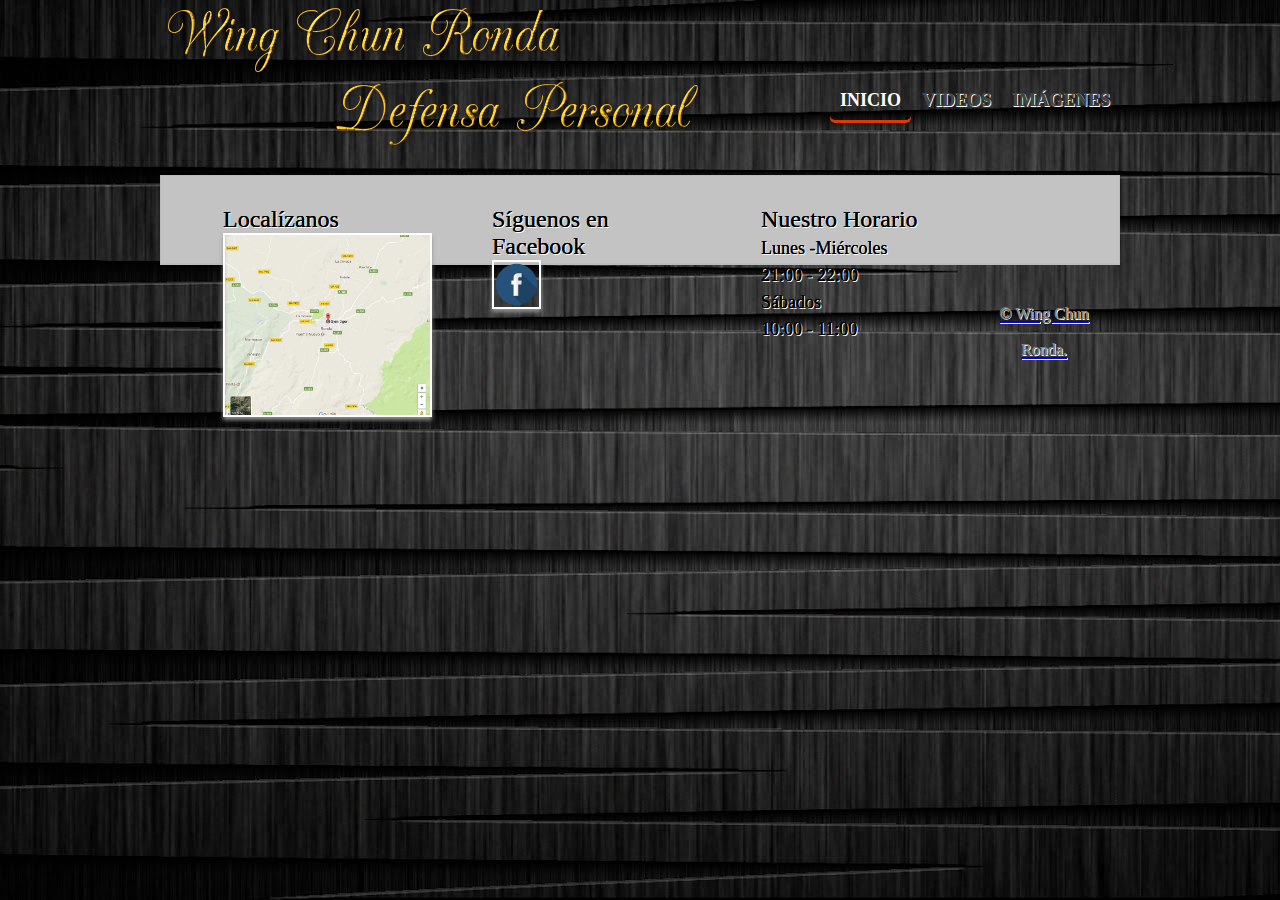
<file: contacto.html>
<!DOCTYPE HTML>
<html>
<head>
<meta charset="utf-8">
<meta name="" content="">
<title>wing chun Ronda</title>
<link href=' rel='stylesheet' type='text/css'>
<link href="css/styles.css" rel="stylesheet" type="text/css" />

</head>
<body>
<div class="container">
    <header>
		<img src="imagenes/chunn.png"> 
    	
        <div id="navcontainer">
            <ul id="navlist">
                <li id="active"><a href="index.html">Inicio</a></li>
                <li><a href="videos.html">videos</a></li>
				<li><a href="imagenes.html">Imágenes</a></li>
              
            </ul>
        </div>
        <br class="clearfloat" />
    </header>
    <section>
    
      
        <br class="clearfloat" />
        <div class="cajas">
        	 
            <div class="caja">
            	<div><font color="black"size=5px> Localízanos
                            <a href="https://www.google.es/maps/place/Gym+tiger/@36.7534205,-5.1592914,15z/data=!4m5!3m4!1s0x0:0xe47b159664b812bb!8m2!3d36.7534205!4d-5.1592914"><img src="imagenes/tigre.jpg"/a>
                            <a href="#"></a></div>
                
                
            </div>
            <div class="caja">
				<font color="black"size=5px>Síguenos en Facebook 
            	<div><a href="https://www.facebook.com/Wing-Chun-Defensa-Personal-Ronda-1632683670336987/"><img src="imagenes/link6.png" style="width:45px;height:45px;" alt="" /a></div>
               
            
            <br class="clearfloat" />
        </div>
		<div class="caja">
				<font color="black"size=5px>Nuestro Horario
            	<div><font  FACE="anton" color="black"size=4px>Lunes -Miércoles </font><br/>
				<font color="black"size=4px> 21:00 - 22:00 </font> <br/>
				<font FACE="anton"color="black"size=4px>Sábados </font><br/>
				<font color="black"size=4px> 10:00 - 11:00 </font> 
				</div>
               
            
            <br class="clearfloat" />
        </div>
		                 
		   
		 <br class="clearfloat" />
      
        
        
    </section>
    <footer>
    	<p>
            <font color="grey"size=3px>&copy; Wing Chun Ronda.
        </p>
    </footer>
</div>
</body>
</html>
</file>
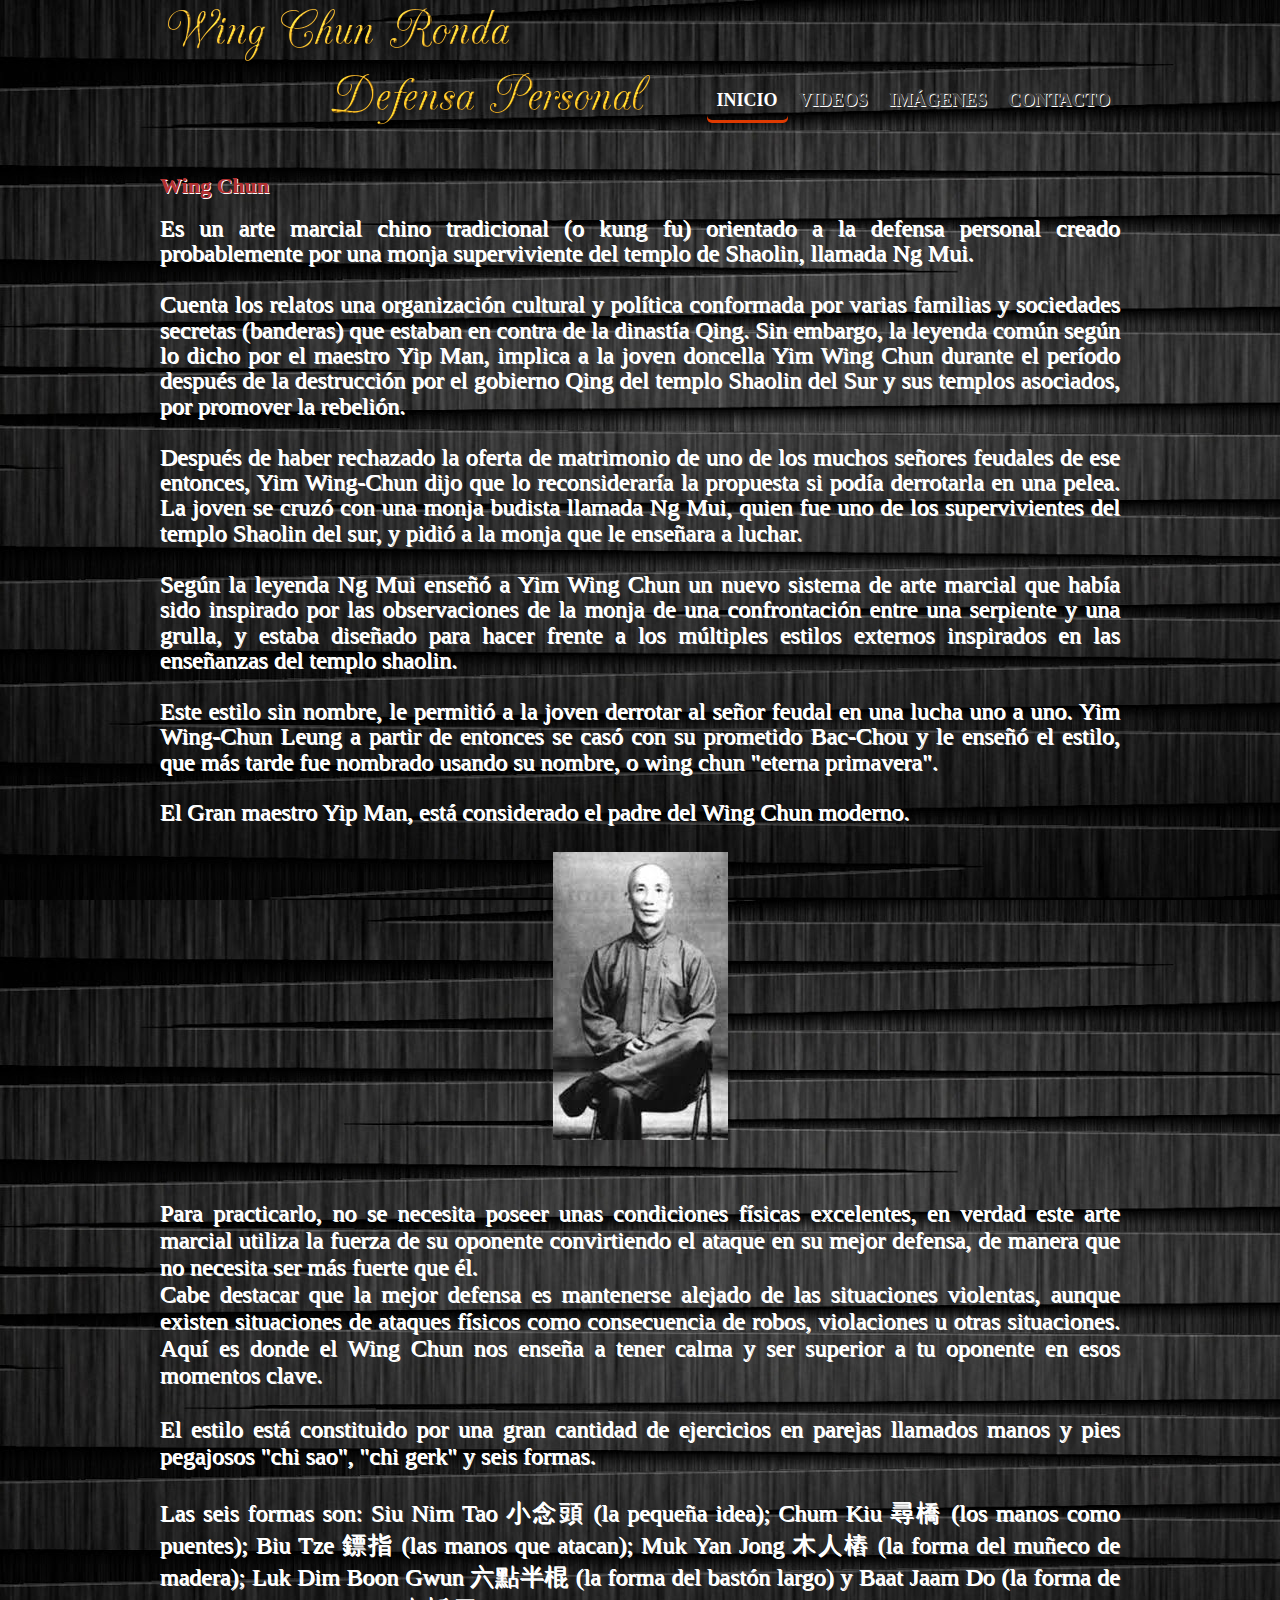
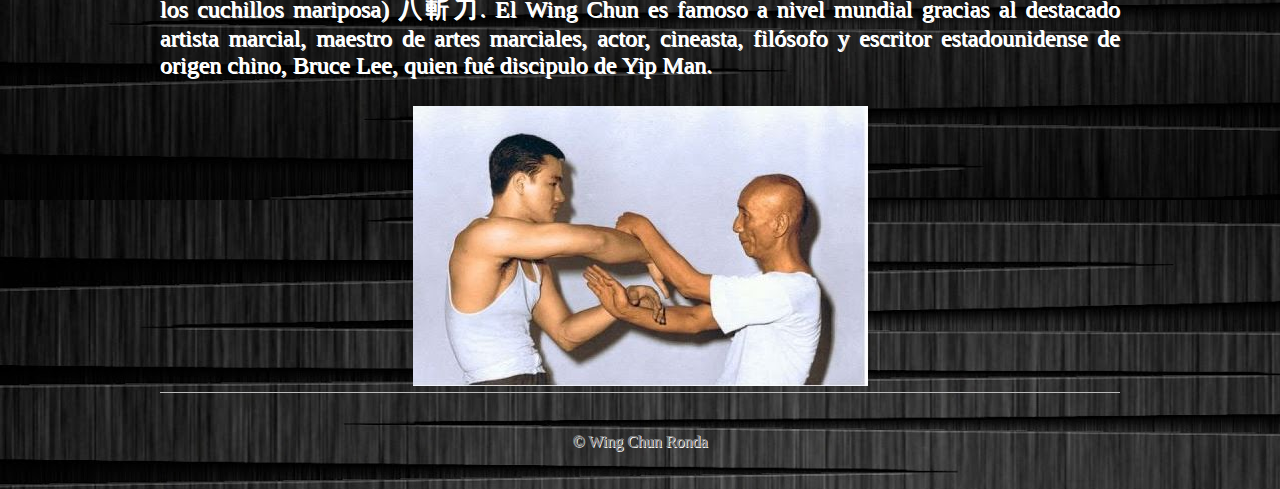
<file: historia.html>
<!DOCTYPE HTML>
<html>
<head>
<meta charset="utf-8">
<meta name="#" content="">
<title>wing chun Ronda </title>
<link href='' rel='stylesheet' type='text/css'>
<link href="css/styles.css" rel="stylesheet" type="text/css" />

</head>
<body>
<div class="container">

    <header>
    	<img src="imagenes/cun.png"> 
        <div id="navcontainer">
            <ul id="navlist">
                <li id="active"><a href="index.html">Inicio</a></li>
                <li><a href="videos.html">Videos</a></li>
                <li><a href="imagenes.html">Imágenes</a></li>
                <li><a href="contacto.html">Contacto</a></li>
            </ul>
        </div>
      </br>   </br>   
	   
	
    </header>
	
    <section>
	</br>
	     <h1>Wing Chun</h1></br>
		 <div style="text-align:justify">
    	<p>
		<font color="#FFFFFF"size=5px>
	      Es un arte marcial chino tradicional (o kung fu) orientado a la defensa personal creado probablemente 
		  por una monja superviviente del templo de Shaolin, llamada Ng Mui.</br></br>Cuenta los relatos  
		  una organización cultural y política conformada por varias familias y sociedades secretas (banderas) que estaban en contra de la dinastía Qing. 
		  Sin embargo, la leyenda común según lo dicho por el maestro Yip Man, implica a la joven doncella Yim Wing Chun durante el período después de la 
		  destrucción por el gobierno Qing del templo Shaolin del Sur y sus templos asociados, por promover la rebelión.</br></br>

Después de haber rechazado la oferta de matrimonio de uno de los muchos señores feudales de ese entonces, Yim Wing-Chun dijo que lo reconsideraría la propuesta 
si podía derrotarla en una pelea. La joven se cruzó con una monja budista llamada Ng Mui, quien fue uno de los supervivientes del templo Shaolin del sur, y pidió a 
la monja que le enseñara a luchar.</br></br> Según la leyenda Ng Mui enseñó a Yim Wing Chun un nuevo sistema de arte marcial que había sido inspirado por las observaciones de la monja de una
 confrontación entre una serpiente y una grulla, y estaba diseñado para hacer frente a los múltiples estilos externos inspirados en las enseñanzas 
 del templo shaolin.</br></br> Este estilo sin nombre, le permitió a la joven derrotar al señor feudal en una lucha uno a uno. Yim Wing-Chun Leung a partir de entonces se casó con su prometido Bac-Chou y 
 le enseñó el estilo, que más tarde fue nombrado usando su nombre, o wing chun "eterna primavera".</br></br>
 
 El Gran maestro Yip Man, está considerado el padre del Wing Chun moderno.</br></br>
 
 <center>
     <img src="imagenes/ip.jpg" alt="">
</center>
</br></br>
 Para practicarlo, no se necesita poseer unas condiciones físicas excelentes, en verdad este arte marcial 
 utiliza la fuerza de su oponente convirtiendo el ataque en su mejor defensa, de manera que no necesita 
 ser más fuerte que él.</br>
 Cabe destacar  que la mejor defensa es mantenerse alejado de las situaciones violentas, aunque existen situaciones de
 ataques físicos como consecuencia de robos, violaciones u otras situaciones. Aquí es donde el Wing Chun nos enseña a tener calma y 
 ser superior a tu oponente en esos momentos clave.</br></br>
 El estilo está constituido por una gran cantidad de ejercicios en parejas llamados manos y pies pegajosos "chi sao", "chi gerk" 
 y seis formas.</br></br>
  Las seis formas son: Siu Nim Tao 小念頭 (la pequeña idea); Chum Kiu 尋橋 (los manos como puentes);
  Biu Tze 鏢指 (las manos que atacan); Muk Yan Jong 木人樁 (la forma del muñeco de madera); Luk Dim Boon Gwun 六點半棍 
  (la forma del bastón largo) y Baat Jaam Do (la forma de los cuchillos mariposa) 八斬刀.
		 El Wing Chun es famoso a nivel mundial gracias al destacado artista marcial, maestro de artes marciales, actor, cineasta, 
		 filósofo y escritor estadounidense de origen chino, Bruce Lee, quien fué discipulo de Yip Man.</br></br>
		 <center>
     <img src="imagenes/bruce.jpg" alt="">
</center>
		</p>
		</div>
    </section>
	
    <footer>
    	<p>
             <font color="grey"size=3px>&copy; Wing Chun Ronda
        </p>
    </footer>
</div>
</body>
</html>
</file>
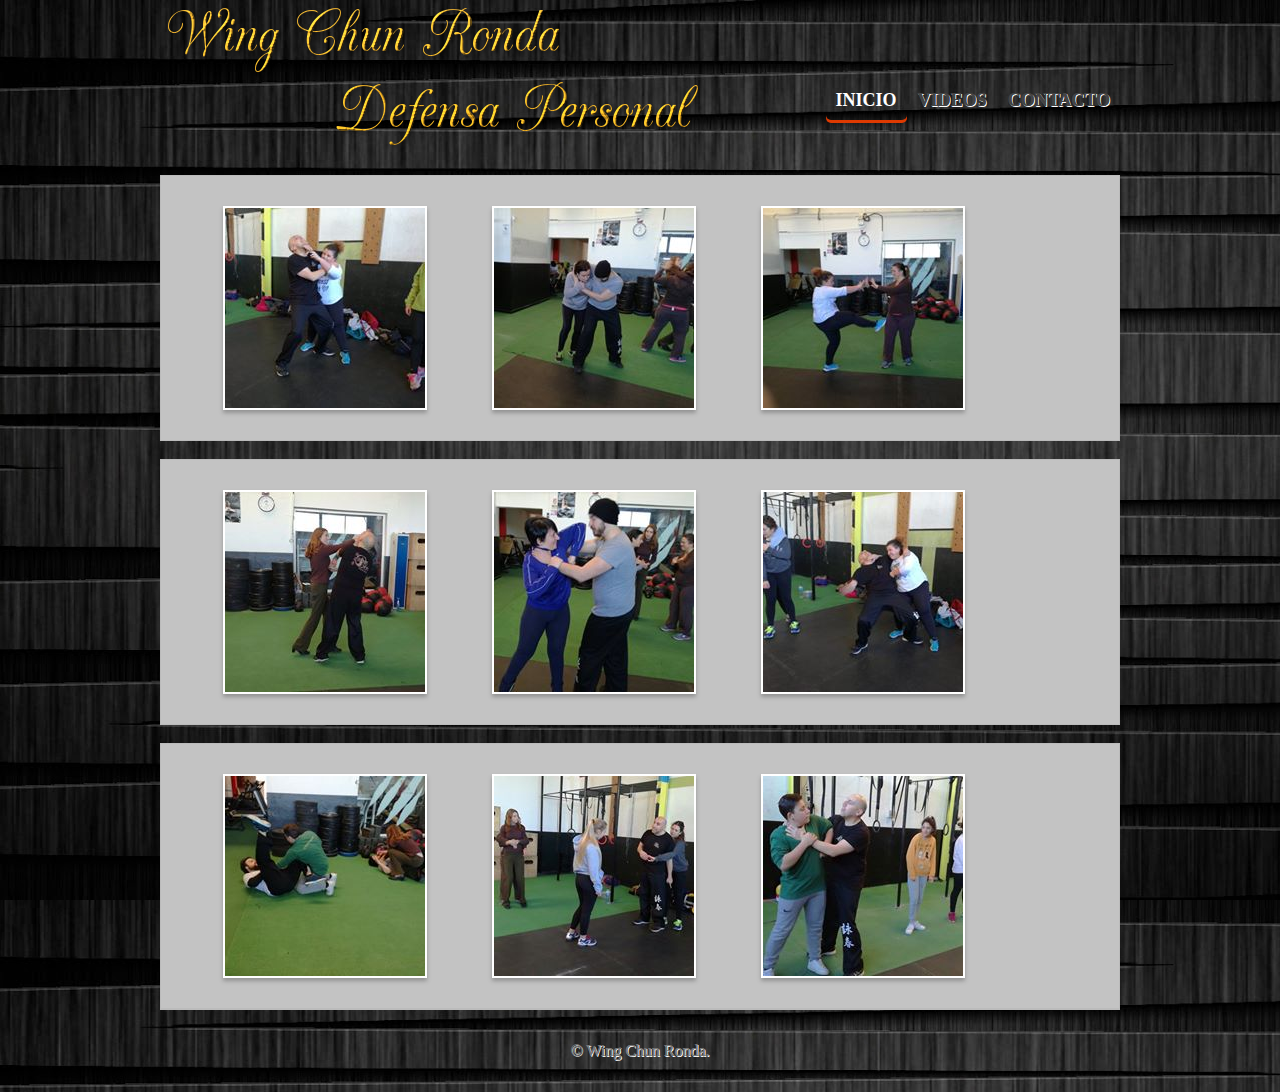
<file: imagenes.html>
<!DOCTYPE HTML>
<html>
<head>
<meta charset="utf-8">
<meta name="" content="">
<title>wing chun Ronda</title>
<link href='' rel='stylesheet' type='text/css'>
<link href="css/styles.css" rel="stylesheet" type="text/css" />

</head>
<body>
<div class="container">
    <header>
		<img src="imagenes/chunn.png"> 
    	
        <div id="navcontainer">
            <ul id="navlist">
                <li id="active"><a href="index.html">Inicio</a></li>
                <li><a href="videos.html">Videos</a></li>
                <li><a href="contacto.html">Contacto</a></li>
            </ul>
        </div>
        <br class="clearfloat" />
    </header>
    <section>
    
       
        <br class="clearfloat" />
        <div class="cajas">
        	<div class="caja">
            	<div><img src="imagenes/imagen1.jpg" alt=""></div>
                
                
            </div>
            <div class="caja">
            	<div><img src="imagenes/imagen2.jpg" alt=""></div>
                
               
            </div>
            <div class="caja">
            	<div><img src="imagenes/imagen3.jpg" ></div>
               
                
            </div>
			
			
            <br class="clearfloat" />
        </div>
		<br class="clearfloat" />
        <div class="cajas">
        	<div class="caja">
            	<div><img src="imagenes/imagen4.jpg" alt=""></div>
                
                
            </div>
            <div class="caja">
            	<div><img src="imagenes/imagen5.jpg" alt=""></div>
                
                
            </div>
            <div class="caja">
            	<div><img src="imagenes/imagen6.jpg" alt=""></div>
                
               
            </div>
            <br class="clearfloat" />
        </div>
		<br class="clearfloat" />
        <div class="cajas">
        	<div class="caja">
            	<div><img src="imagenes/imagen7.jpg" alt=""></div>
                
                
            </div>
            <div class="caja">
            	<div><img src="imagenes/imagen8.jpg" alt=""></div>
                
                
            </div>
            <div class="caja">
            	<div><img src="imagenes/imagen9.jpg" alt=""></div>
             </div>
            <br class="clearfloat" />
        </div>
	
        
        
    </section>
    <footer>
    	<p>
            &copy; Wing Chun Ronda.
        </p>
    </footer>
</div>
</body>
</html>
</file>
<file: css/styles.css>
* {
	margin:0;
	padding:0;
}
img {
	max-width: 100%;
	height: auto;
	width: auto;
}
body  {
	font-family: 'calibri', serif;
	font-size: 16px;
	background: url(../imagenes/fondo.jpg) repeat;
	color: #777777;
	text-shadow: 0px 0px, 1px 1px #ffffff;
}

p {
	line-height:140%;
	
}
h1 {
	font-size:22px;
	color:#B43131;
}
.container { 
	width: 960px;
	margin: 0 auto;
} 
header h1 {
	float:left;
	padding:75px 0 0 0;
}
header h1 a {
	font-size: 36px;
	color:
	text-decoration:none;
}
.cajas {
	background:url(../imagenes/fondo2.jpg) repeat;
	border:1px solid #bbbbbb;
	
	padding:30px;
}
.caja {
	width:205px;
	float:left;
	padding:0 32px;
}


.caja h2, .sidebar1 h2, .mainContent h2 {
	padding:20px 0;
}
.caja img {
	max-width: 100%; 
	display: block; 
	border:2px solid #FFFFFF;
	box-shadow: 0px 3px 4px 0px #939393;
}

.link2{
    background: ;
    padding-left: 30px;
    min-height: 18px;
    padding-bottom: 10px;
}


.caja p {
	margin-bottom:20px;
}
.caja p a {
	background:#476b6b;
	text-shadow:none;
	color:#ffffff;
	border-radius:5px;
    box-shadow: 0 3px #476b6b;
	padding:10px 20px;
	text-transform:uppercase;
	font-weight:bold;
	text-decoration:none;
	float:right;
}
.caja p a:hover {
	background:#0695d1;
	text-shadow:none;
	color:#ffffff;
	border-radius:5px;
    box-shadow: 0 3px #007fb4;
	padding:10px 20px;
	text-transform:uppercase;
	font-weight:bold;
	text-decoration:none;
	float:right;
}
.sidebar1 {
	float: right; 
	width: 290px;
	padding:20px 0 20px 0;
}
.sidebar1 li {
	list-style:none;
	padding:10px 0 10px 7px;
	background:;
	border-bottom:1px solid #bbbbbb;
	box-shadow: 0 1px #f2f2f2;
}
.sidebar1 li a {
	text-decoration:none;
}
.sidebar1 li a:hover {
	text-decoration:underline;
}
.mainContent { 
	margin: 0 360px 0 0;
	padding:20px 0 20px 0;
}
.mainContent img {
	max-width: 100%; 
	display: block; 
	border:2px solid #FFFFFF;
	box-shadow: 0px 3px 4px 0px #939393;
}
.floatPic {
	float:left;
	margin:0 25px 10px 0;
}
footer {
	background:url(../imagenes/) repeat;
	border-top:1px solid #bbbbbb;
	
} 
footer p {
	text-align:center;
	padding:30px;
}
.clearfloat { 
	clear:both;
    height:0;
    font-size: 1px;
    line-height: 0px;
}



#navcontainer {
	float:right;
}
ul#navlist {
	margin-left: 0;
	padding-left: 0;
	white-space: nowrap;
}
#navlist li {
	display: inline;
	list-style-type: none;
	padding:90px 0 0 1px;
	float:left;
}
#navlist a {
	padding:20px 10px 10px 10px;
	color: #444444;
	text-transform:uppercase;
	text-decoration:none;
	font-size:18px;
	font-weight:bold;
}
#navlist a:hover {
	background:;
	text-shadow:none;
	color:#ffffff;
	border-radius:0 0 5px 5px;
    box-shadow: 0 3px #DF3A01;
}
#navlist #active a {
	background:;
	text-shadow:none;
	color:#ffffff;
	border-radius:0 0 5px 5px;
    box-shadow: 0 3px #DF3A01;
	
}

.slider { 
	width:956px;
	position:relative; 
	z-index:1; 
	background:#fff; 
	margin:20px 0 80px 0;
}
.flexslider {
	margin: 0;
}
.flexslider .slides > li {
	display: none; 
	list-style:none;
} 
.flexslider .slides img {
	max-width: 100%; 
	display: block; 
	border:2px solid #FFFFFF;
	box-shadow: 0px 3px 4px 0px #939393;
}
.flex-pauseplay span {
	text-transform: capitalize;
}

.slides:after {
	content: "."; 
	display: block; 
	clear: both; 
	visibility: hidden; 
	line-height: 0; 
	height: 0;
} 

.flex-control-nav { 
	position:absolute; 
	bottom:-80px; 
	left:434px;
}
.flex-control-nav li { 
	display:block; 
	float:left; 
	margin-right:1px;
}
.flex-control-nav li a {
	display:block;
	background:url(../imagenes/paginacion.png) 0 0 no-repeat; 
	width:32px; height:33px; 
	text-indent:-5000px;
}
.flex-control-nav li a:hover,.flex-control-nav li a.active { 
	background-position:0 -33px; 
	cursor:pointer;
}

.sliderImageCaption{ 
	position:absolute; 
	color:#160000;
	text-align:center; 
	width:100%; 
	bottom:-35px;
}


@media screen and (max-width: 960px) {
	.container {
		width: 98%;
	}
	.mainContent {
		width: 70%;
	}
	.sidebar1 {
		width: 29%;
	}
	.slider {
		width:99.6%;
	}
}

@media screen and (max-width: 768px) {
	header h1 {
    	float: left;
		padding: 5px 20px 0 0;
	}
	header h1 a {
		font-size:18px;
	}
	#navcontainer {
		float:none;
	}
	#navlist li {
		display: inline;
		float: left;
		list-style-type: none;
		padding: 17px 0 0 1px;
	}
	#navlist #active a {
		border-radius: 5px;
	}
	#navlist a:hover {
		border-radius: 5px;
	}
	#navlist a {
		font-size: 18px;
		padding: 10px 10px;
	}
	.sidebar1 {
		float:none;
	}
	.mainContent {
		margin:0;
	}
	.slider {
		margin-top:10px;
		margin:20px 0 80px 0;
	}
	.sidebar1 {
		width: 100%;
		padding:0;
	}
	.mainContent {
		width: 100%;
		padding:0;
	}
	.caja {
		float:none;
		clear:both;
		border-bottom:1px solid #bbbbbb;
		box-shadow: 0 1px #f2f2f2;
		margin-bottom:30px;
		width:auto;
	}
	.caja h2 {
		padding:0 0 5px 0;
	}
	.caja p a  {
		float:none;
	}
	.caja p a:hover  {
		float:none;
	}
	.caja img {
		width:auto;
		float:left;
		margin:0 20px 10px 0;
	}
	.sliderImageCaption{ 
		position:absolute; 
		color:#160000;
		text-align:center; 
		width:100%; 
		bottom:-35px;
	}
	.flex-control-nav { 
		position:absolute; 
		bottom:-80px; 
		left:40%;
	}
}

@media screen and (max-width: 480px) {
	header h1 {
    	float: none;
		padding: 5px 20px 0 0;
	}
	#navlist li {
		display: block !important;
		list-style-type: none;
		float:none !important;
		padding-top:4px;
	}
	#navlist a {
		background: url(../imagenes/fondo2.jpg) repeat;
		text-shadow:none;
		border-radius:0 0 5px 5px;
		box-shadow: 0 3px #bbbbbb;
		font-size:14px;
		padding:10px 5px; 
	}
	#navcontainer { 
		width: 100%; 
	}
	#navcontainer a {
		display: block;
		width: 100%;
	}
	.slider {
		margin-top:0px;
		margin-bottom:0px;
	}
	.sidebar1 {
		width: 100%;
		padding:0;
	}
	.mainContent {
		width: 100%;
		padding:0;
	}
	.caja {
		width:100%;
		clear:both;
		border-bottom:1px solid #bbbbbb;
		box-shadow: 0 1px #f2f2f2;
		padding:0;
		margin-bottom:10px;
	}
	.caja p a  {
		float:none;
	}
	.caja p a:hover  {
		float:none;
	}
	.caja img {
		text-align:center;
		width:99%;
	}
	.sliderImageCaption {
		display:none;
	}
	.flex-control-nav { 
		position:absolute; 
		bottom:5px; 
		left:25%;
	}
}
</file>
